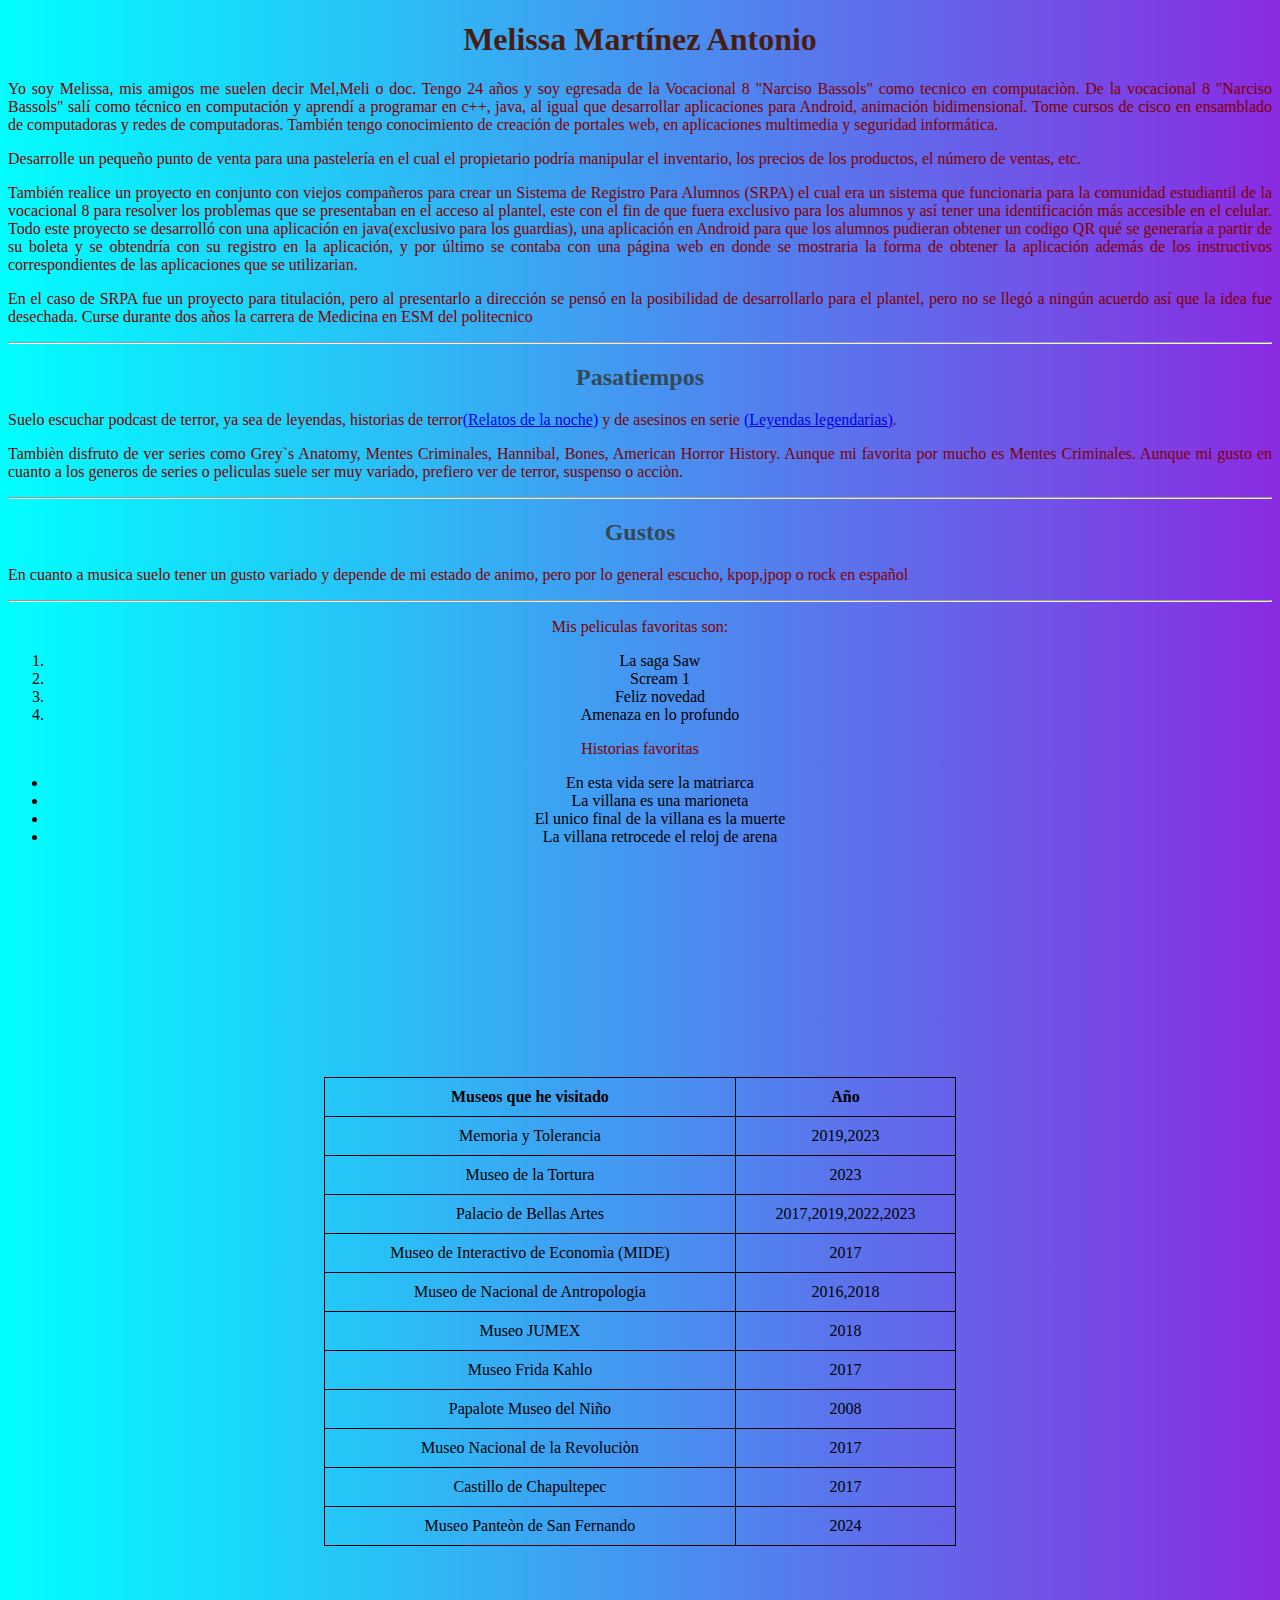
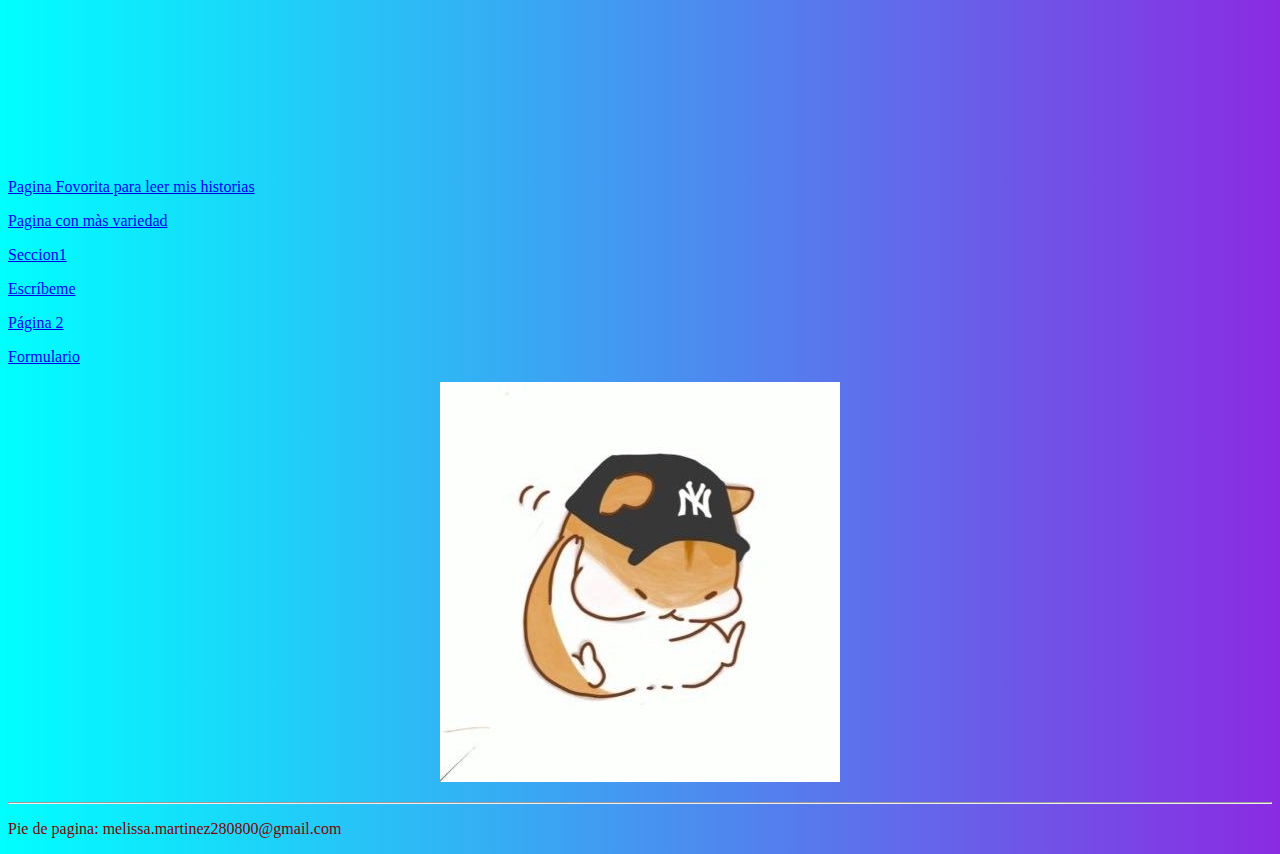
<file: index.html>
<!doctype HTML>
<html>
<head>
    <title>Una Pagina sobre Mi</title>
    <link rel="stylesheet" href="estilos_pag.css" />
    <style>
       body
       {background: linear-gradient(to right, #00ffff, #8a2be2);} 
    </style>
</head>

<body>
    
    <h1>Melissa Martínez Antonio</h1>
    
    <p id="Seccion1_pagina">
        Yo soy Melissa, mis amigos me suelen decir Mel,Meli o doc.
        Tengo 24 años y soy egresada de la Vocacional 8 "Narciso Bassols" como tecnico en computaciòn.
        De la vocacional 8 "Narciso Bassols" salí como técnico en computación y aprendí a programar en c++, 
        java, al igual que desarrollar aplicaciones para Android, animación bidimensional.
        Tome cursos de cisco en ensamblado de computadoras y redes de computadoras.
        También tengo conocimiento de creación de portales web, en aplicaciones multimedia y seguridad 
        informática.
    </p>
    <p>
        Desarrolle un pequeño punto de venta para una pastelería en el cual el propietario podría manipular el 
        inventario, los precios de los productos, el número de ventas, etc.
    </p>
    <p>
        También realice un proyecto en conjunto con viejos compañeros para crear un Sistema de Registro Para 
        Alumnos (SRPA) el cual era un sistema que funcionaria para la comunidad estudiantil de la vocacional 8
        para resolver los problemas que se presentaban en el acceso al plantel, este con el fin de que fuera 
        exclusivo para los alumnos y así tener una identificación más accesible en el celular. 
        Todo este proyecto se desarrolló con una aplicación en java(exclusivo para los guardias), una 
        aplicación en Android para que los alumnos pudieran obtener un codigo QR qué se generaría a partir de 
        su boleta y se obtendría con su registro en la aplicación, y por último se contaba con una página web 
        en donde se mostraria la forma de obtener la aplicación además de los instructivos correspondientes de 
        las aplicaciones que se utilizarian.
    </p>
    <p>
        En el caso de SRPA fue un proyecto para titulación, pero al presentarlo a dirección se pensó en la 
        posibilidad de desarrollarlo para el plantel, pero no se llegó a ningún acuerdo así que la idea fue 
        desechada.
        Curse durante dos años la carrera de Medicina en ESM del politecnico
    </p>
    <hr/>

    <h2>Pasatiempos</h2>
    <p id="Seccion2_pagina">
        Suelo escuchar podcast de terror, ya sea de leyendas, historias de terror<a target="_blank" 
        href="https://www.youtube.com/@Relatosdelanoche">(Relatos de la noche)</a> y de asesinos en serie 
        <a target="_blank" href="https://www.youtube.com/@leyendaspodcast">(Leyendas legendarias)</a>.
    </p>
    <p>
        Tambièn disfruto de ver series como Grey`s Anatomy, Mentes Criminales, Hannibal, Bones, American Horror
        History. Aunque mi favorita por mucho es Mentes Criminales.
        Aunque mi gusto en cuanto a los generos de series o peliculas suele ser muy variado, prefiero ver de 
        terror, suspenso o acciòn.
    </p>
    <hr/>

    <h2>Gustos</h2>
    <p id="Seccion3_pagina">
        En cuanto a musica suelo tener un gusto variado y depende de mi estado de animo, pero por lo general 
        escucho, kpop,jpop o rock en español
    </p>

    <hr/>
    <p class="texto">Mis peliculas favoritas son:</p>
    <ol>
        <li>La saga Saw</li>
        <li>Scream 1</li>
        <li>Feliz novedad</li>
        <li>Amenaza en lo profundo</li>
    </ol>
    <p class="texto">Historias favoritas</p>
    <ul>
        <li>En esta vida sere la matriarca</li>
        <li>La villana es una marioneta</li>
        <li>El unico final de la villana es la muerte</li>
        <li>La villana retrocede el reloj de arena</li>
    </ul>

    <div class="tabla">
         <table cellspacing="10">
            <thead>
                <tr>
                    <th>Museos que he visitado</th>
                    <th>Año</th>
                </tr>
            </thead>
            <tbody>
                <tr>
                    <td>Memoria y Tolerancia</td>
                    <td>2019,2023</td>
                </tr>
                <tr>
                    <td>Museo de la Tortura</td> 
                    <td>2023</td>  
                </tr>
                <tr>
                    <td>Palacio de Bellas Artes</td>
                    <td>2017,2019,2022,2023</td> 
                </tr>
                <tr>
                    <td>Museo de Interactivo de Economìa (MIDE)</td>
                    <td>2017</td>
                </tr>
                <tr>
                    <td>Museo de Nacional de Antropologia</td> 
                    <td>2016,2018</td>  
                </tr>
                <tr>
                    <td>Museo JUMEX</td> 
                    <td>2018</td>
                </tr>
                <tr>
                    <td>Museo Frida Kahlo</td>
                    <td>2017</td>
                </tr>
                <tr>
                    <td>Papalote Museo del Niño</td>
                    <td>2008</td>   
                </tr>
                <tr>
                    <td>Museo Nacional de la Revoluciòn</td> 
                    <td>2017</td>
                </tr>
                <tr>
                    <td>Castillo de Chapultepec</td>
                    <td>2017</td>
                </tr>
                <tr>
                    <td>Museo Panteòn de San Fernando</td> 
                    <td>2024</td>  
                </tr>
            
            </tbody>
        </table>
    </div>

    <p><a target="_blank" href="https://visorikigai.ayotu.net/">Pagina Fovorita para leer mis historias</a></p>
    <p><a href="https://visortmo.com/">Pagina con màs variedad</a></p>
    <p><a href="#Seccion1_pagina">Seccion1</a></p>
    <p><a href="mailto: maliciosidad280800@gmail.com">Escríbeme</a></p>
    <p><a href="Mi primera pagina.html">Página 2</a></p>
    <p><a href="Formulario.html">Formulario</a></p>
    <p>
        <center><img src="img2.jpeg" /></center>
    </p>
    
</body>
<footer>
    <hr>
    <p>Pie de pagina: melissa.martinez280800@gmail.com</p>
</footer>
</html>
</file>
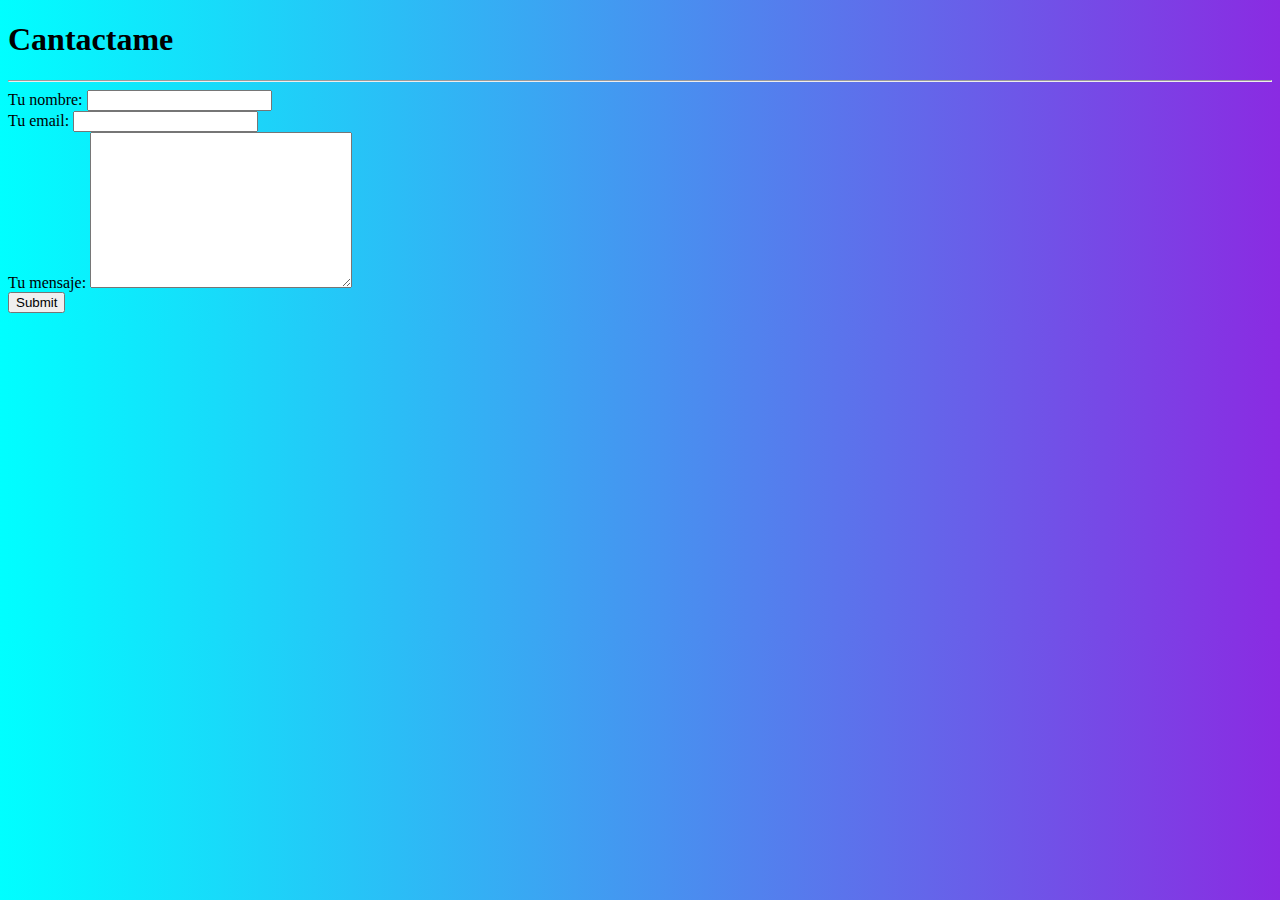
<file: Formulario.html>
<!doctype HTML>
<html>
    <head>
        <title>Contacto conmigo</title>
        <style>
            body
            {background: linear-gradient(to right, #00ffff, #8a2be2);} 
         </style>
    </head>

    <body>
        <h1>Cantactame</h1>
        <hr/>

        <form method="post" enctype="text/plain" action="">
            <label>Tu nombre:</label>
            <input type="text" name="tuNombre" value=""/><br/>
            <label>Tu email:</label>
            <input type="text" name="tuEmail" value=""/><br/>
            <label>Tu mensaje:</label>
            <textarea name="tuMensaje" rows="10" cols="30" ></textarea><br/>
            <input type="submit"/>
        </form>
    </body>
</html>
</file>
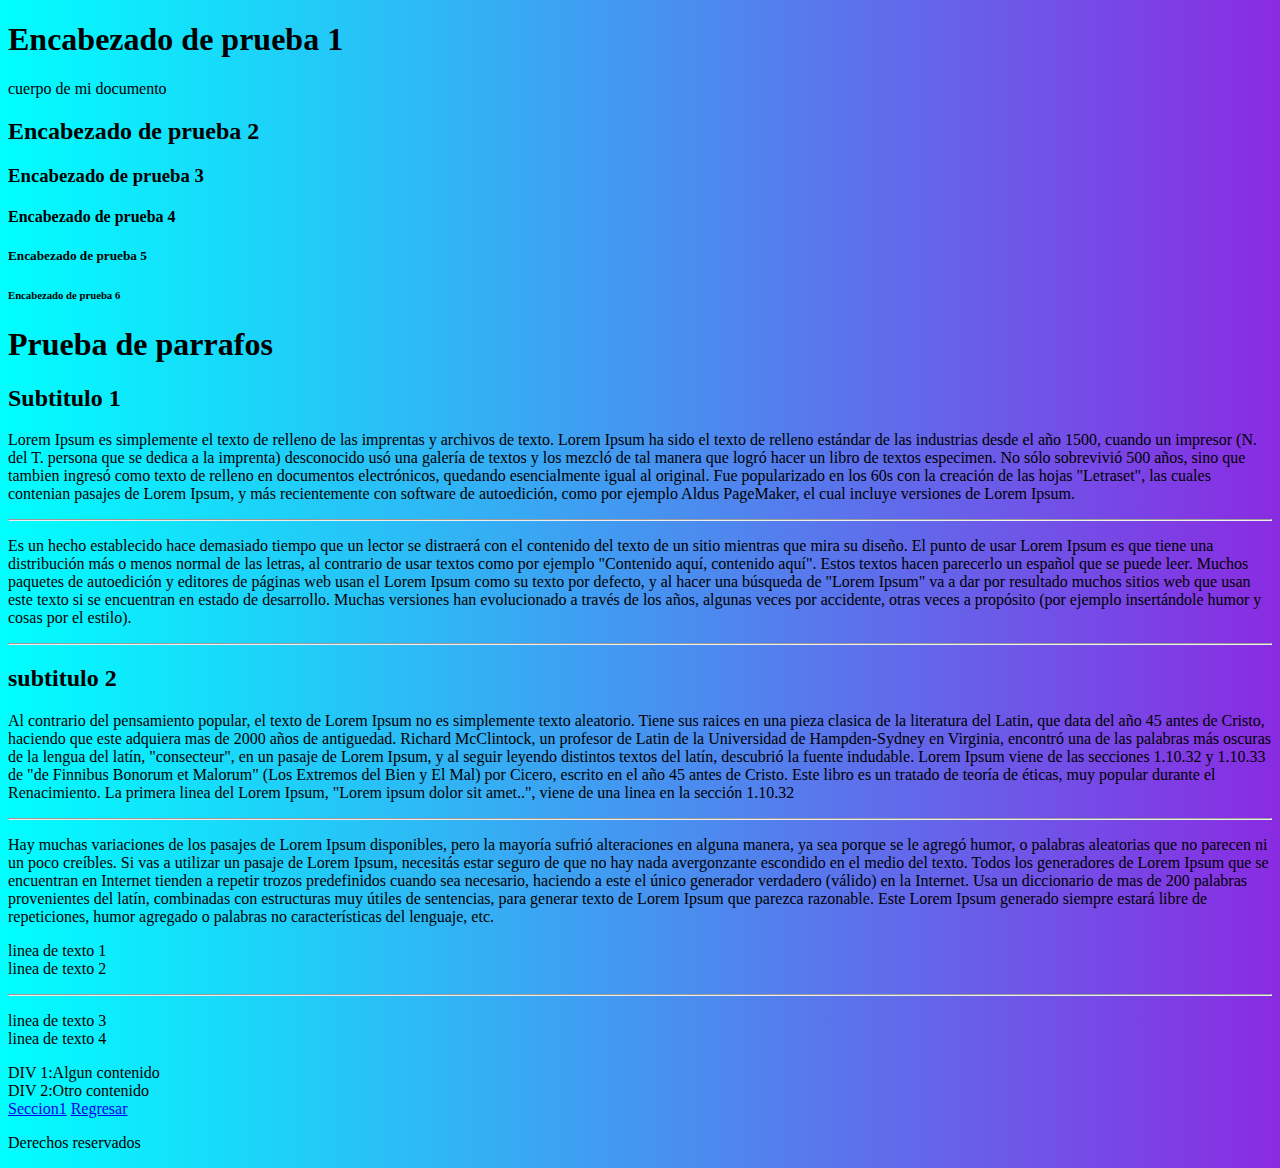
<file: Mi primera pagina.html>
<!doctype HTML>
<html>
    <head>
        <title>Mi primera pagina web</title>
        <style>
            body
            {background: linear-gradient(to right, #00ffff, #8a2be2);} 
         </style>
    </head>
    <body>
        <h1>Encabezado de prueba 1</h1>
        <p>cuerpo de mi documento</p>
        <h2>Encabezado de prueba 2</h2>
        <h3>Encabezado de prueba 3</h3> 
        <h4>Encabezado de prueba 4</h4>
        <h5>Encabezado de prueba 5</h5>
        <h6>Encabezado de prueba 6</h6>
        <p>
            
        </p>

        <h1>Prueba de parrafos</h1>
        
        <h2>Subtitulo 1</h2>
        <p id="Seccion1_pagina">
            Lorem Ipsum es simplemente el texto de relleno de las imprentas y archivos de texto. 
            Lorem Ipsum ha sido el texto de relleno estándar de las industrias desde el año 1500, 
            cuando un impresor (N. del T. persona que se dedica a la imprenta) desconocido usó una 
            galería de textos y los mezcló de tal manera que logró hacer un libro de textos especimen. 
            No sólo sobrevivió 500 años, sino que tambien ingresó como texto de relleno en documentos electrónicos, 
            quedando esencialmente igual al original. Fue popularizado en los 60s con la creación de las hojas "Letraset", 
            las cuales contenian pasajes de Lorem Ipsum, y más recientemente con software de autoedición, como por ejemplo Aldus 
            PageMaker, el cual incluye versiones de Lorem Ipsum.
        </p>
        <hr/>
        <p>
            Es un hecho establecido hace demasiado tiempo que un lector se distraerá con el contenido del texto de un 
            sitio mientras que mira su diseño. El punto de usar Lorem Ipsum es que tiene una distribución más o menos 
            normal de las letras, al contrario de usar textos como por ejemplo "Contenido aquí, contenido aquí". Estos 
            textos hacen parecerlo un español que se puede leer. Muchos paquetes de autoedición y editores de páginas 
            web usan el Lorem Ipsum como su texto por defecto, y al hacer una búsqueda de "Lorem Ipsum" va a dar por 
            resultado muchos sitios web que usan este texto si se encuentran en estado de desarrollo. Muchas versiones 
            han evolucionado a través de los años, algunas veces por accidente, otras veces a propósito (por ejemplo 
            insertándole humor y cosas por el estilo).
        </p>
        <hr/>
        <h2>subtitulo 2</h2>
        <p>
            Al contrario del pensamiento popular, el texto de Lorem Ipsum no es simplemente texto aleatorio. 
            Tiene sus raices en una pieza clasica de la literatura del Latin, que data del año 45 antes de Cristo, 
            haciendo que este adquiera mas de 2000 años de antiguedad. Richard McClintock, un profesor de Latin de 
            la Universidad de Hampden-Sydney en Virginia, encontró una de las palabras más oscuras de la lengua del latín, 
            "consecteur", en un pasaje de Lorem Ipsum, y al seguir leyendo distintos textos del latín, descubrió la fuente indudable. 
            Lorem Ipsum viene de las secciones 1.10.32 y 1.10.33 de "de Finnibus Bonorum et Malorum" (Los Extremos del Bien y El Mal) por Cicero, 
            escrito en el año 45 antes de Cristo. Este libro es un tratado de teoría de éticas, muy popular durante el Renacimiento. 
            La primera linea del Lorem Ipsum, "Lorem ipsum dolor sit amet..", viene de una linea en la sección 1.10.32
        </p>
        <hr/>
        <p>
            Hay muchas variaciones de los pasajes de Lorem Ipsum disponibles, pero la mayoría sufrió alteraciones en alguna manera, 
            ya sea porque se le agregó humor, o palabras aleatorias que no parecen ni un poco creíbles. Si vas a utilizar un pasaje 
            de Lorem Ipsum, necesitás estar seguro de que no hay nada avergonzante escondido en el medio del texto. Todos los generadores 
            de Lorem Ipsum que se encuentran en Internet tienden a repetir trozos predefinidos cuando sea necesario, haciendo a 
            este el único generador verdadero (válido) en la Internet. Usa un diccionario de mas de 200 palabras provenientes del latín, 
            combinadas con estructuras muy útiles de sentencias, para generar texto de Lorem Ipsum que parezca razonable. Este Lorem Ipsum 
            generado siempre estará libre de repeticiones, humor agregado o palabras no características del lenguaje, etc.
        </p>


        <p>linea de texto 1 <br/>linea de texto 2</p>
        <hr/>
        <p>linea de texto 3 <br/>linea de texto 4</p>

        <div>DIV 1:Algun contenido</div>
        <div>DIV 2:Otro contenido</div>

        <a href="#Seccion1_pagina">Seccion1</a>
        <a href="Un poco sobre mi.html">Regresar</a>
    </body>

    <footer>
        <p>
            Derechos reservados 
        </p>
    </footer>
</html>
</file>
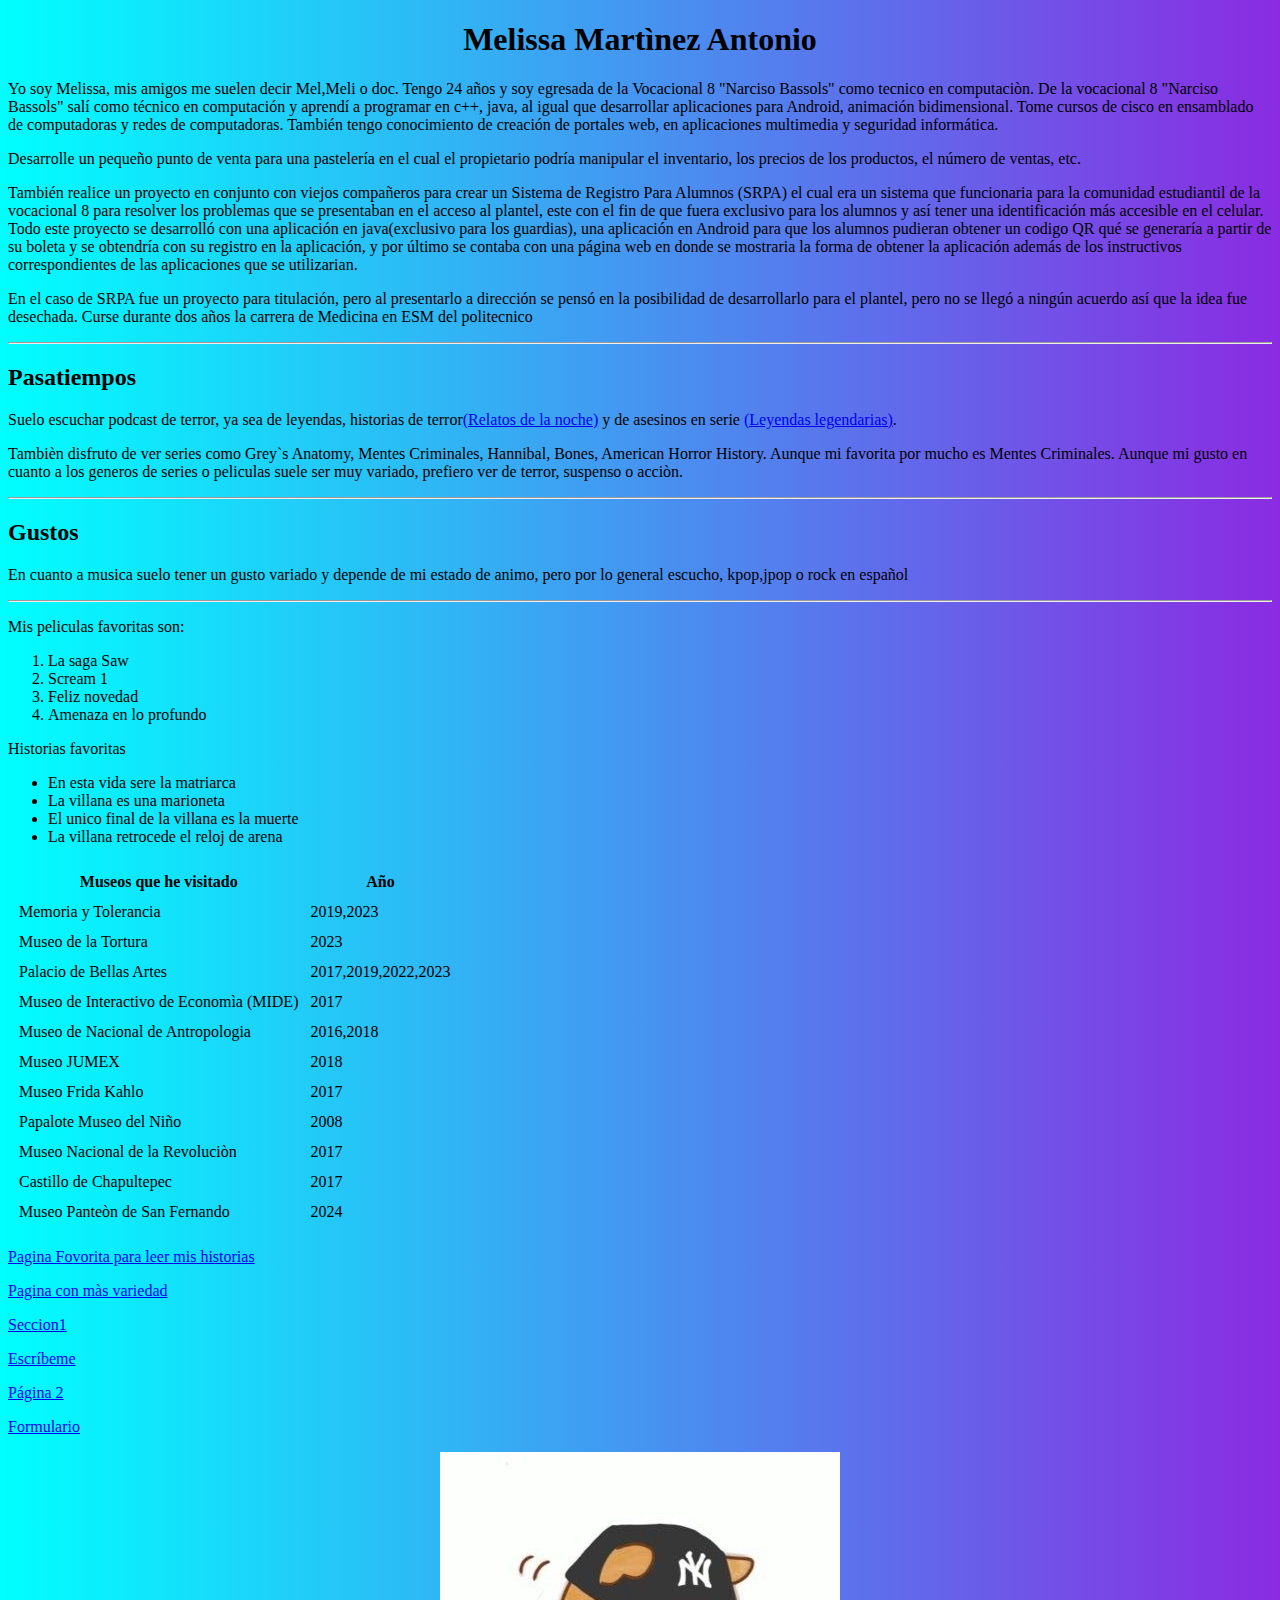
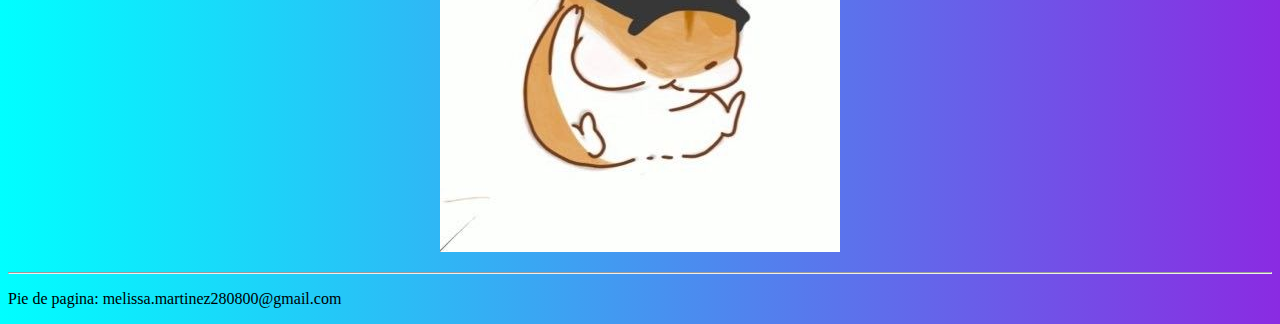
<file: Un poco sobre mi.html>
<!doctype HTML>
<html>
<head>
    <title>Una Pagina sobre Mi</title>
    <style>
       body
       {background: linear-gradient(to right, #00ffff, #8a2be2);} 
    </style>
</head>

<body>
    
    <center>
        <h1>Melissa Martìnez Antonio</h1>
    </center>
    
    <p id="Seccion1_pagina">
        Yo soy Melissa, mis amigos me suelen decir Mel,Meli o doc.
        Tengo 24 años y soy egresada de la Vocacional 8 "Narciso Bassols" como tecnico en computaciòn.
        De la vocacional 8 "Narciso Bassols" salí como técnico en computación y aprendí a programar en c++, 
        java, al igual que desarrollar aplicaciones para Android, animación bidimensional.
        Tome cursos de cisco en ensamblado de computadoras y redes de computadoras.
        También tengo conocimiento de creación de portales web, en aplicaciones multimedia y seguridad 
        informática.
    </p>
    <p>
        Desarrolle un pequeño punto de venta para una pastelería en el cual el propietario podría manipular el 
        inventario, los precios de los productos, el número de ventas, etc.
    </p>
    <p>
        También realice un proyecto en conjunto con viejos compañeros para crear un Sistema de Registro Para 
        Alumnos (SRPA) el cual era un sistema que funcionaria para la comunidad estudiantil de la vocacional 8
        para resolver los problemas que se presentaban en el acceso al plantel, este con el fin de que fuera 
        exclusivo para los alumnos y así tener una identificación más accesible en el celular. 
        Todo este proyecto se desarrolló con una aplicación en java(exclusivo para los guardias), una 
        aplicación en Android para que los alumnos pudieran obtener un codigo QR qué se generaría a partir de 
        su boleta y se obtendría con su registro en la aplicación, y por último se contaba con una página web 
        en donde se mostraria la forma de obtener la aplicación además de los instructivos correspondientes de 
        las aplicaciones que se utilizarian.
    </p>
    <p>
        En el caso de SRPA fue un proyecto para titulación, pero al presentarlo a dirección se pensó en la 
        posibilidad de desarrollarlo para el plantel, pero no se llegó a ningún acuerdo así que la idea fue 
        desechada.
        Curse durante dos años la carrera de Medicina en ESM del politecnico
    </p>
    <hr/>

    <h2>Pasatiempos</h2>
    <p id="Seccion2_pagina">
        Suelo escuchar podcast de terror, ya sea de leyendas, historias de terror<a target="_blank" 
        href="https://www.youtube.com/@Relatosdelanoche">(Relatos de la noche)</a> y de asesinos en serie 
        <a target="_blank" href="https://www.youtube.com/@leyendaspodcast">(Leyendas legendarias)</a>.
    </p>
    <p>
        Tambièn disfruto de ver series como Grey`s Anatomy, Mentes Criminales, Hannibal, Bones, American Horror
        History. Aunque mi favorita por mucho es Mentes Criminales.
        Aunque mi gusto en cuanto a los generos de series o peliculas suele ser muy variado, prefiero ver de 
        terror, suspenso o acciòn.
    </p>
    <hr/>

    <h2>Gustos</h2>
    <p id="Seccion3_pagina">
        En cuanto a musica suelo tener un gusto variado y depende de mi estado de animo, pero por lo general 
        escucho, kpop,jpop o rock en español
    </p>

    <hr/>
    <p>Mis peliculas favoritas son:</p>
    <ol>
        <li>La saga Saw</li>
        <li>Scream 1</li>
        <li>Feliz novedad</li>
        <li>Amenaza en lo profundo</li>
    </ol>
    <p>Historias favoritas</p>
    <ul>
        <li>En esta vida sere la matriarca</li>
        <li>La villana es una marioneta</li>
        <li>El unico final de la villana es la muerte</li>
        <li>La villana retrocede el reloj de arena</li>
    </ul>

    <table cellspacing="10">
        <thead>
            <tr>
                <th>Museos que he visitado</th>
                <th>Año</th>
            </tr>
        </thead>
        <tbody>
            <tr>
                <td>Memoria y Tolerancia</td>
                <td>2019,2023</td>
            </tr>
            <tr>
                <td>Museo de la Tortura</td> 
                <td>2023</td>  
            </tr>
            <tr>
                <td>Palacio de Bellas Artes</td>
                <td>2017,2019,2022,2023</td> 
            </tr>
            <tr>
                <td>Museo de Interactivo de Economìa (MIDE)</td>
                <td>2017</td>
            </tr>
            <tr>
                <td>Museo de Nacional de Antropologia</td> 
                <td>2016,2018</td>  
            </tr>
            <tr>
                <td>Museo JUMEX</td> 
                <td>2018</td>
            </tr>
            <tr>
                <td>Museo Frida Kahlo</td>
                <td>2017</td>
            </tr>
            <tr>
                <td>Papalote Museo del Niño</td>
                <td>2008</td>   
            </tr>
            <tr>
                <td>Museo Nacional de la Revoluciòn</td> 
                <td>2017</td>
            </tr>
            <tr>
                <td>Castillo de Chapultepec</td>
                <td>2017</td>
            </tr>
            <tr>
                <td>Museo Panteòn de San Fernando</td> 
                <td>2024</td>  
            </tr>
            
        </tbody>
    </table>

    <p><a target="_blank" href="https://lectorikigai.erigu.com/">Pagina Fovorita para leer mis historias</a></p>
    <p><a href="https://visortmo.com/">Pagina con màs variedad</a></p>
    <p><a href="#Seccion1_pagina">Seccion1</a></p>
    <p><a href="mailto: maliciosidad280800@gmail.com">Escríbeme</a></p>
    <p><a href="Mi primera pagina.html">Página 2</a></p>
    <p><a href="Formulario.html">Formulario</a></p>
    <p>
        <center><img src="img2.jpeg" /></center>
    </p>
    
</body>
<footer>
    <hr>
    <p>Pie de pagina: melissa.martinez280800@gmail.com</p>
</footer>
</html>
</file>
<file: estilos_pag.css>
h1{
    text-align: center;
    color: #481E14;
}

h2{
    text-align: center;
    color: #344955;
}

p{
    text-align: justify;
    color: #800000;
}

.texto {
    text-align: center;
}

#id-demo-selector {
    color: gray;
}

li[value="2"]{
    color: blueviolet;
}

*{
    text-align: center;
}

/* Aplicar estilos al contenedor de la tabla */
.tabla {
    display: flex;          /* Flexbox para centrar */
    justify-content: center; /* Centramos horizontalmente */
    align-items: center;     /* Centramos verticalmente, opcional */
    height: 100vh;           /* Ajustar al tamaño completo de la ventana si lo deseas */
}

/* Aplicar estilos opcionales a la tabla */
table {
    border-collapse: collapse;
    width: 50%; /* Puedes ajustar el tamaño de la tabla */
}

th, td {
    border: 1px solid black;
    padding: 10px;
    text-align: center;
}
</file>
